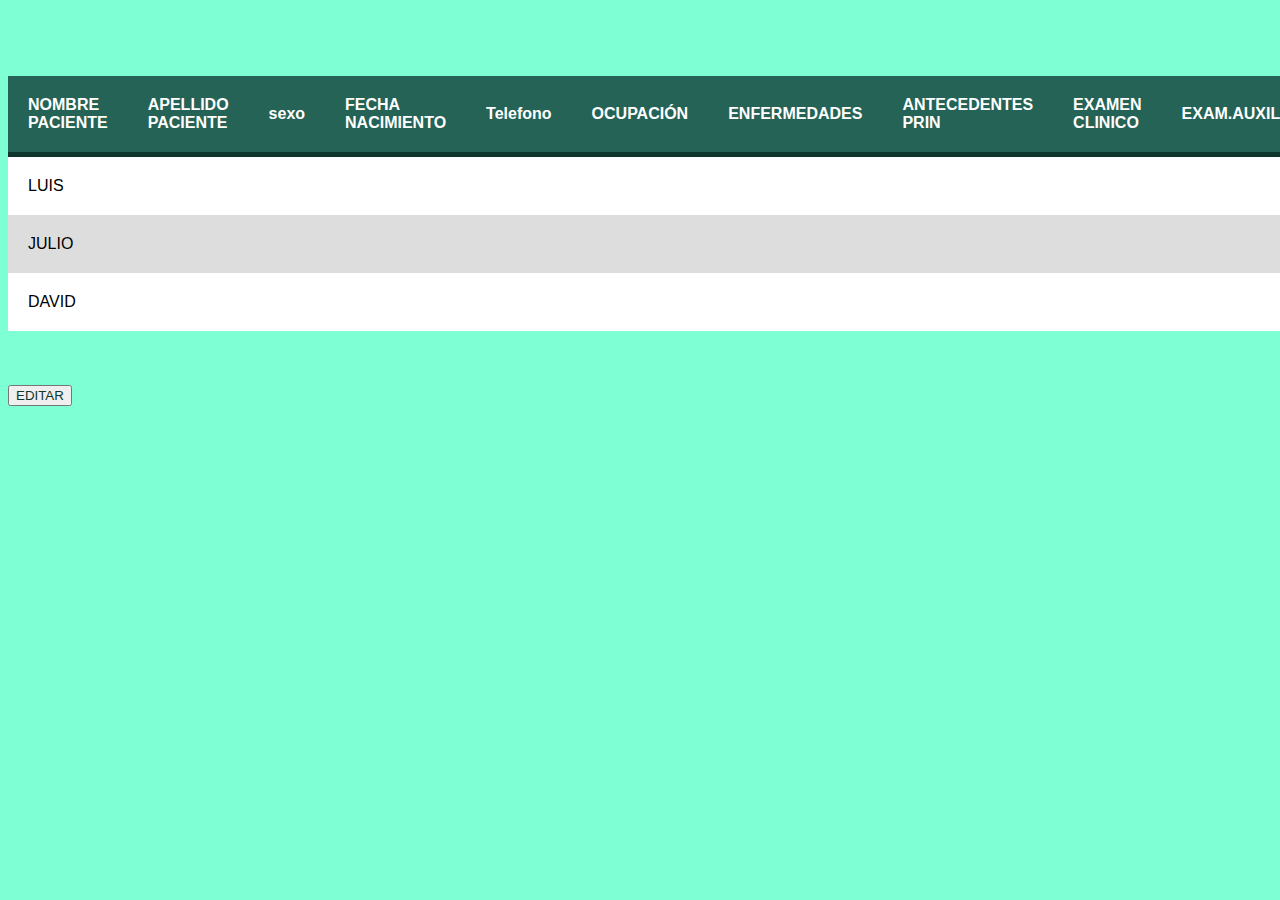
<file: historias clinicas.html>
<!DOCTYPE html>
<html lang="en">
<head>
	<meta charset="UTF-8">
	<title></title>

</head>
<style>
	/*
	Color fondo: #632432;
	Color header: 246355;
	Color borde: 0F362D;
	Color iluminado: 369681;
*/
body{
	background-color: aquamarine;
	font-family: Arial;
}

#main-container{
 margin-top: 2cm;
	width: 600px;
}

table{
	background-color: white;
	text-align: left;
	border-collapse: collapse;
	width: 100%;
}

th, td{
	padding: 20px;
}

thead{
	background-color: #246355;
	border-bottom: solid 5px #0F362D;
	color: white;
}

tr:nth-child(even){
	background-color: #ddd;
}

tr:hover td{
	background-color: #369681;
	color: white;
}
</style>
<body>
	<div id="main-container">

		<table>
			<thead>
				<tr>
			  <th>NOMBRE PACIENTE</th> <th>APELLIDO PACIENTE</th> <th>sexo</th> <th>FECHA NACIMIENTO</th>  <th>Telefono</th> <th>OCUPACIÓN</th> <th>ENFERMEDADES</th> <th>ANTECEDENTES PRIN</th> <th>EXAMEN CLINICO</th> <th>EXAM.AUXILIAR</th> <th>CONTROL Y EVOLUCION</th>	 <th>CIRUGUJANO DENTISTA</th>			
            </tr>
			</thead>

			<tr>
				<td>LUIS</td> <td></td> <td></td> <td></td> <td></td> <td></td> <td></td> <td></td> <td></td> <td></td> <td></td> <td></td>
			</tr>
			<tr>
				<td>JULIO</td> <td></td> <td></td> <td></td> <td></td> <td></td> <td></td> <td></td> <td></td> <td></td> <td></td> <td></td>
			</tr>
			<tr>
				<td>DAVID</td> <td></td> <td></td> <td></td> <td></td> <td></td> <td></td>  <td></td> <td></td> <td></td> <td></td> <td></td>
			</tr>
		</table>

        <br>
        <br>
        <br>

        <button style="color:#0F362D">EDITAR</button>

	</div>
</body>
</html>
</file>
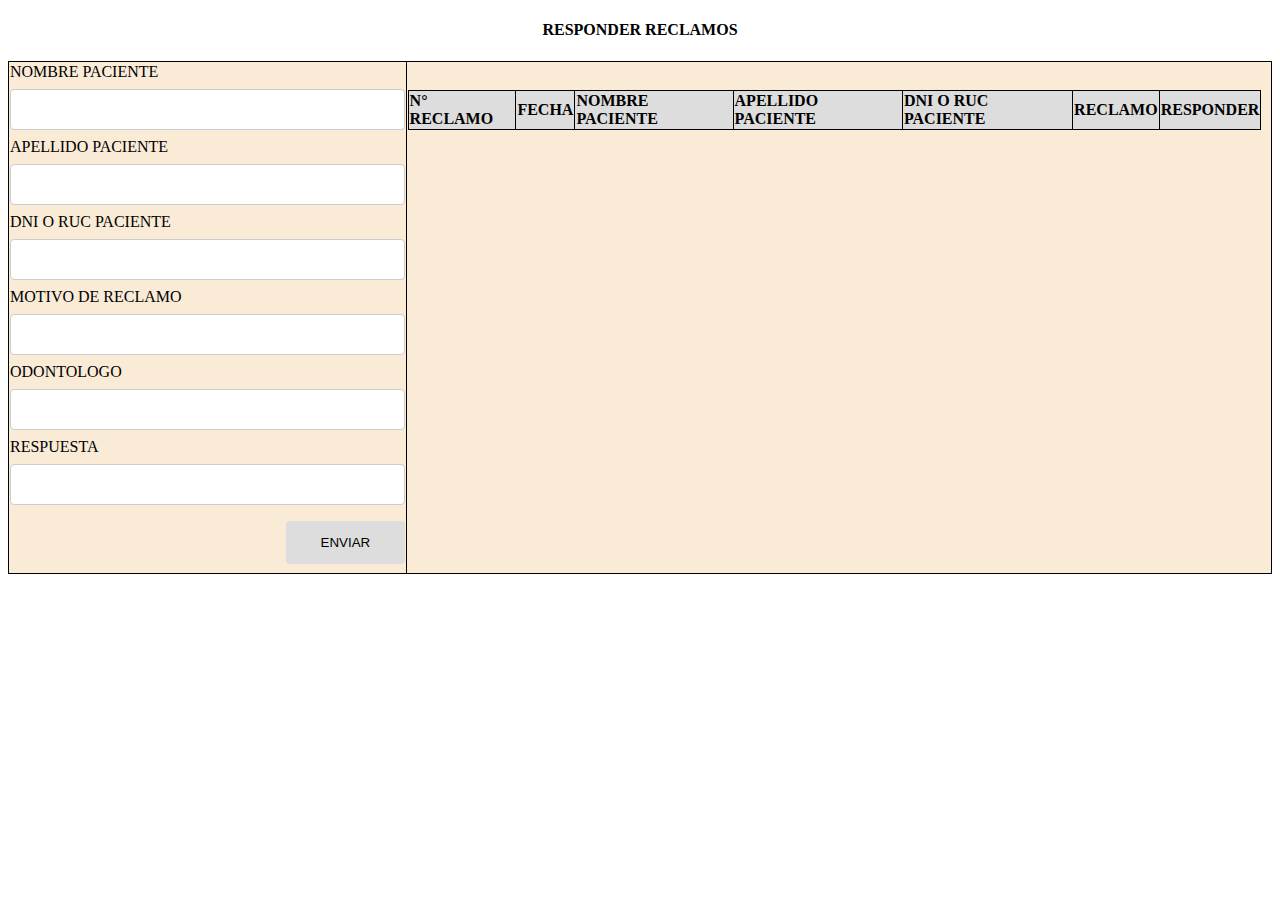
<file: odontologos.html>
<!DOCTYPE html>
<html>

<head>
    <title>
    
    </title>
    <link rel="stylesheet" href="styles.css">
</head>

<body>
    <center>
        <H4>RESPONDER RECLAMOS</H4>
       </center>
    
    <table>

        <tr>
            <td>
                <form onsubmit="event.preventDefault();onFormSubmit();" autocomplete="off">


                    <div>
                        <label>NOMBRE PACIENTE</label><label class="validation-error hide" id="fullNameValidationError">This field is required.</label>
                        <input type="text" name="fullName" id="fullName">
                    </div>

                    <div>
                        <label>APELLIDO PACIENTE</label>
                        <input type="text" name="empCode" id="empCode">
                    </div>

                    <div>
                        <label>DNI O RUC PACIENTE</label>
                        <input type="text" name="salary" id="salary">
                    </div>

                    <div>
                        <label>MOTIVO DE RECLAMO </label>
                        <input type="text" name="city" id="city">
                    </div>

                    <div>
                        <label>ODONTOLOGO </label>
                        <input type="text" name="MAA" id="city">
                    </div>
                
                    <div>
                        <label>RESPUESTA</label>
                        <input type="text" name="MEEE" id="city">
                    </div>
                   
                    <div  class="form-action-buttons">
                        <input type="submit" value="ENVIAR">
                    </div>
                </form>
            </td>
            <td>
                <table class="list" id="employeeList">
                    <thead>
                        <tr>
                            <th>N° RECLAMO</th>
                            <th>FECHA</th>
                            <th>NOMBRE PACIENTE</th>
                            <th>APELLIDO PACIENTE</th>
                            <th>DNI O RUC PACIENTE</th>
                            <th>RECLAMO</th>
                            <th>RESPONDER</th>
                        </tr>
                    </thead>
                    <tbody>

                    </tbody>
                </table>
            </td>
        </tr>
    </table>
    <script src="script1.js"></script>
</body>

</html>
</file>
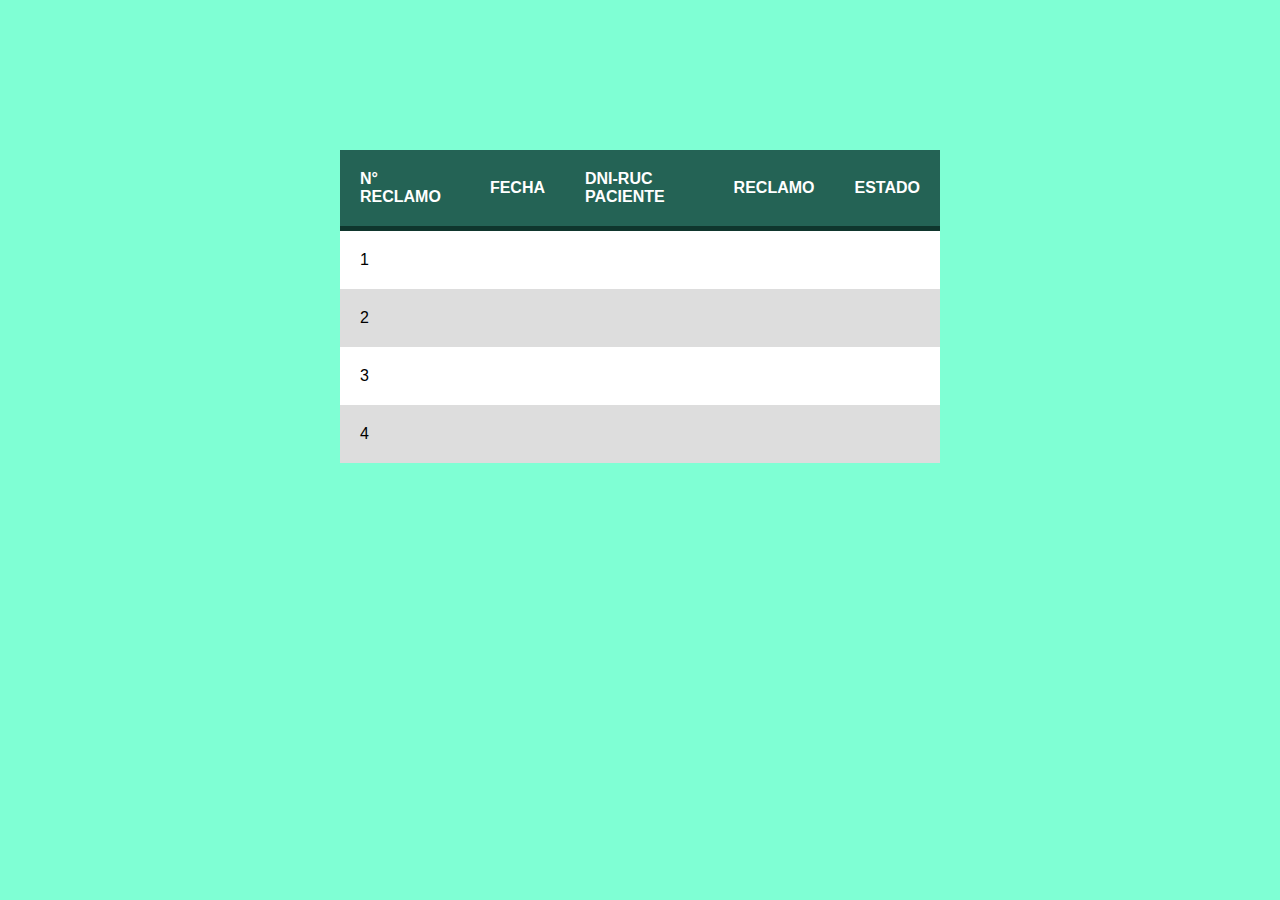
<file: reclamo.html>
<!DOCTYPE html>
<html lang="en">
<head>
	<meta charset="UTF-8">
	<title></title>

</head>
<style>
	/*
	Color fondo: #632432;
	Color header: 246355;
	Color borde: 0F362D;
	Color iluminado: 369681;
*/
body{
	background-color: aquamarine;
	font-family: Arial;
}

#main-container{
	margin: 150px auto;
	width: 600px;
}

table{
	background-color: white;
	text-align: left;
	border-collapse: collapse;
	width: 100%;
}

th, td{
	padding: 20px;
}

thead{
	background-color: #246355;
	border-bottom: solid 5px #0F362D;
	color: white;
}

tr:nth-child(even){
	background-color: #ddd;
}

tr:hover td{
	background-color: #369681;
	color: white;
}
</style>
<body>
	<div id="main-container">

		<table>
			<thead>
				<tr>
					<th>N° RECLAMO </th> <th>FECHA</th> <th>DNI-RUC PACIENTE</th> <th>RECLAMO</th> <th>ESTADO</th>
				</tr>
			</thead>

			<tr>
				<td>1</td> <td></td> <td></td> <td></td> <td></td>
			</tr>
			<tr>
				<td>2</td><td></td><td></td> <td></td> <td></td>
			</tr>
			<tr>
				<td>3</td><td></td><td></td> <td></td> <td></td>
			</tr>
			<tr>
				<td>4</td><td></td><td></td> <td></td> <td></td>
			</tr>
		</table>
	</div>
</body>
</html>
</file>
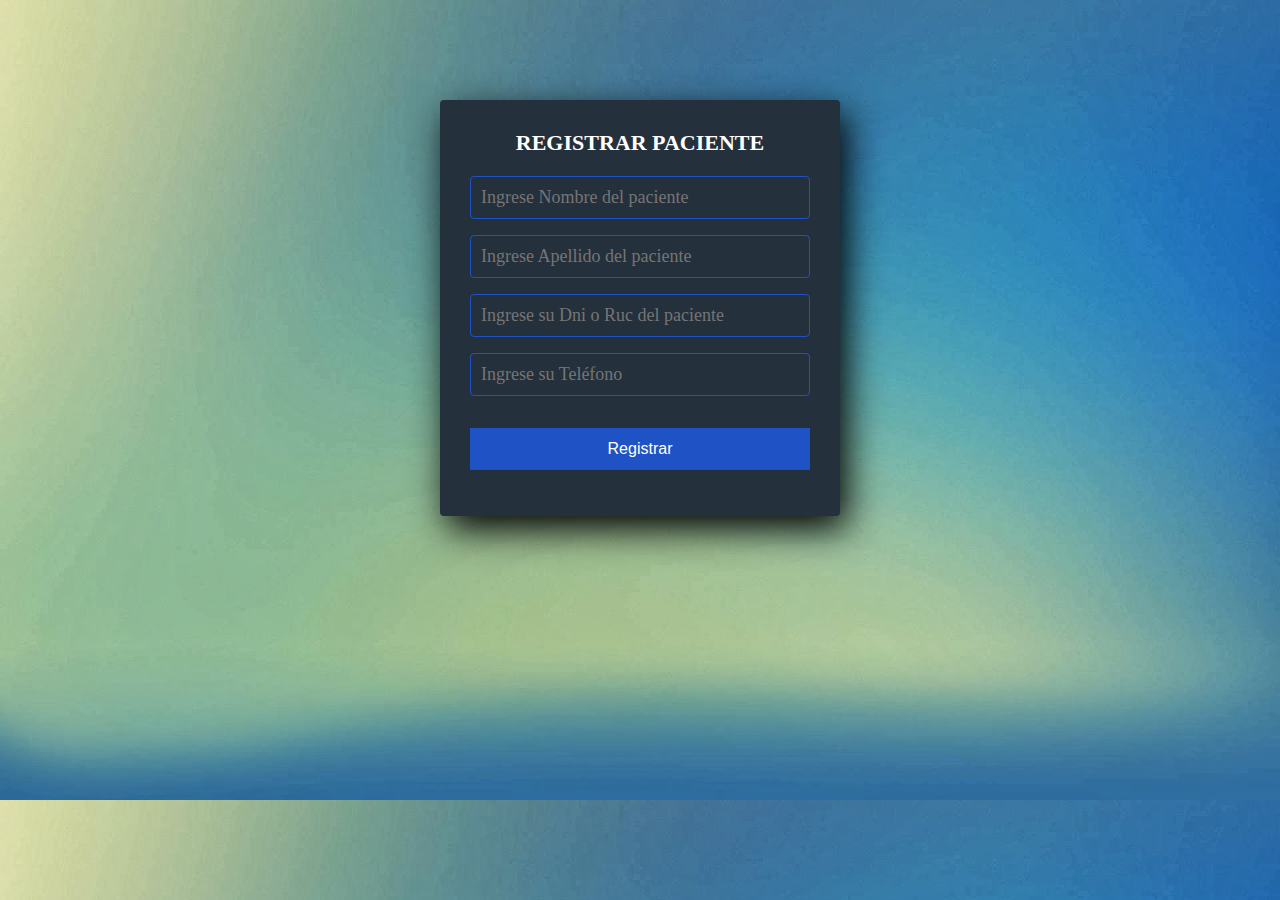
<file: regis-cliente.html>
<!DOCTYPE html>
<html lang="en">
<head>
  <meta charset="UTF-8">
  <meta name="viewport" content="width=device-width, initial-scale=1.0">
  <meta http-equiv="X-UA-Compatible" content="ie=edge">
 
  <title>Formulario Registro</title>
  <style>
      * {
  margin: 0;
  padding: 0;
  box-sizing: border-box;
}

body {
  background-image: url('fondo.jpg');
  background-size: 100%;
}

.form-register {
  width: 400px;
  background: #24303c;
  padding: 30px;
  margin: auto;
  margin-top: 100px;
  border-radius: 4px;
  font-family: 'calibri';
  color: white;
  box-shadow: 7px 13px 37px #000;
}

.form-register h4 {
  font-size: 22px;
  margin-bottom: 20px;
}

.controls {
  width: 100%;
  background: #24303c;
  padding: 10px;
  border-radius: 4px;
  margin-bottom: 16px;
  border: 1px solid #1f53c5;
  font-family: 'calibri';
  font-size: 18px;
  color: white;
}

.form-register p {
  height: 40px;
  text-align: center;
  font-size: 18px;
  line-height: 40px;
}

.form-register a {
  color: white;
  text-decoration: none;
}

.form-register a:hover {
  color: white;
  text-decoration: underline;
}

.form-register .botons {
  width: 100%;
  background: #1f53c5;
  border: none;
  padding: 12px;
  color: white;
  margin: 16px 0;
  font-size: 16px;
}
  </style>
</head>
<body>
  <section class="form-register">
    <center><h4> REGISTRAR PACIENTE </h4></center>
    <input class="controls" type="text" name="nombres" id="nombres" placeholder="Ingrese Nombre del paciente">
    <input class="controls" type="text" name="apellidos" id="apellidos" placeholder="Ingrese Apellido del paciente">
    <input class="controls" type="email" name="correo" id="correo" placeholder="Ingrese su Dni o Ruc del paciente">
    <input class="controls" type="password" name="correo" id="correo" placeholder="Ingrese su Teléfono ">
    <input class="botons" type="submit" value="Registrar">
  </section>
</body>
</html>
</file>
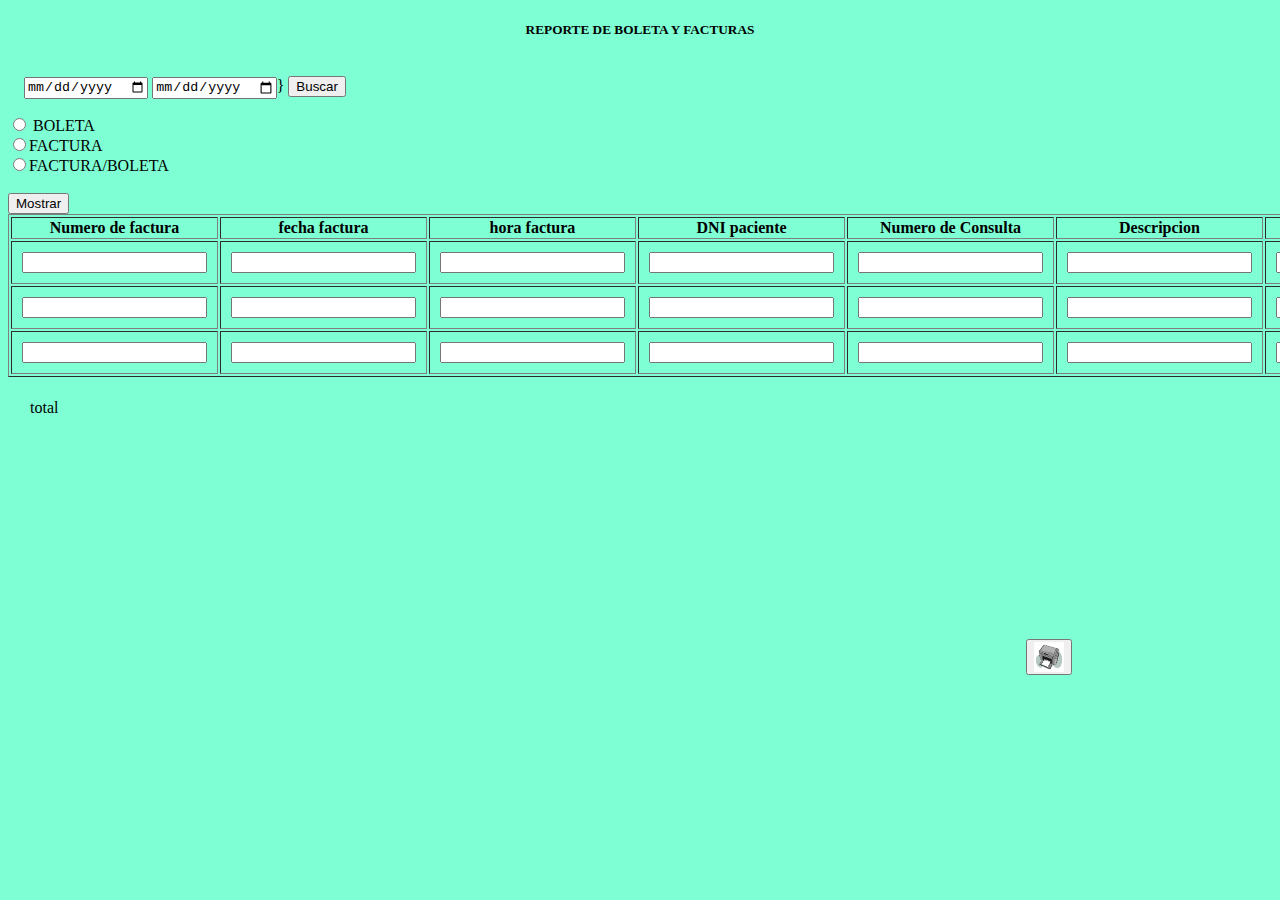
<file: reporte-factura.html>
<!DOCTYPE html>
<html lang="en">
<head>
    <meta charset="UTF-8">
    <meta http-equiv="X-UA-Compatible" content="IE=edge">
    <meta name="viewport" content="width=device-width, initial-scale=1.0">
    <title>Reporte de Boleta y Facturas</title>

    <style>
  .contedor{
    background-color: aqua;
    width: 80px;
    height: 30px;
    height: auto;
    display: flex;
}
.fecha{
font-size: medium;
padding: 16px;
}
#search {
    padding: 5px;
    font-size: 17px;
    border: 2px solid grey;
    border-radius: 9px;
}
.navnight{
    height: 400;
    border: aqua;

}
img{
    height: 30px;
    width: 30px;
    vertical-align: middle;
    align-content: right;
    
}
.navbar{
    letter-spacing: 20cm;
    padding: 200px;
    text-align: right;

}
td{
    padding: 10px;
}
body{
background-color: aquamarine;
}
.total{
text-align: right;
padding: 20px;
}
.one{
    text-align: right;
    text-decoration: blue;
    padding: 10px;
}

    </style>
    

</head>
<body>
    <div class="nav">
    <center><h5>REPORTE DE BOLETA Y FACTURAS</h5></center>
        <div class="contendor">
           <div class="fecha">
            <space-between>
            <input type="date" name=" fecha inical" id="fecha">
            <input type="date" name="Fecha final" id="fecha">}
            <button class="btn btn-sm">Buscar</button>
            </space-between>
            </div>
            <input type="radio" id="radio1" name="grupo" > BOLETA <a href="https://www.youtube.com/watch?v=eIsDihgjAi0"></a>
            <br>
            <input type="radio" id="radio2" name="grupo">FACTURA
            <br>
            <input type="radio" id="radio3" name="grupo">FACTURA/BOLETA
            <br><br>
            <input type="button" value="Mostrar" onclick="mostrarSeleccionado()">
            <table width="80%" border="1">
                <tr>
                    <th colspan="1"> Numero de factura </th>
                    <th colspan="1">fecha factura</th>
                    <th colspan="1">hora factura</th>
                    <th colspan="1">DNI paciente</th>
                    <th colspan="1">Numero de Consulta</th>
                    <th colspan="1">Descripcion</th>
                    <th colspan="1">Importe</th>

                </tr>
                <tr>
                    <td>
                        <input type="text">
                    </td> 
                    <td>
                        <input type="text">
                    </td>
                    <td>
                        <input type="text">
                    </td>
                    <td>
                        <input type="text">
                    </td>
                    <td>
                        <input type="text">
                    </td>
                    <td>
                        <input type="text">
                    </td><td>
                        <input type="text">
                    </td>
                </tr>
                <td>
                    <input type="text">
                </td> 
                <td>
                    <input type="text">
                </td>
                <td>
                    <input type="text">
                </td>
                <td>
                    <input type="text">
                </td>
                <td>
                    <input type="text">
                </td>
                <td>
                    <input type="text">
                </td><td>
                    <input type="text">
                </td>
            </tr>
            <td>
                <input type="text">
            </td> 
            <td>
                <input type="text">
            </td>
            <td>
                <input type="text">
            </td>
            <td>
                <input type="text">
            </td>
            <td>
                <input type="text">
            </td>
            <td>
                <input type="text">
            </td><td>
                <input type="text">
            </td>
        </tr>
  
            </table>
            <table class="one">
                <td>total</td>
            </table>

            <div class="navbar">
            <button type="button" > <img src="inpresora.png" alt="impresora" ></button>
            </div>
            
           
        </div>
        
       
        <script>
            function cambioFechaSalida(fecha) {
            var dtm = new Date($('#<%=tbSalida.ClientID %>').val());
            var dtm2 = new Date(fecha);
            var operacion = (dtm2 - dtm) / 86400000;
            $("#ddlNoches").val(operacion); 
           }

        function button(boleta){
            var boleta=new boleta(alert)
        } 
        </script>
</body>
</html>
</file>
<file: styles.css>
body > table{
    background-color: antiquewhite;
    width: 100%;

}

table{
  
    border-collapse: collapse;
}
table.list{
    margin-top: -6cm;
    width:99%;
}

td, th {
    border: 1px solid black;
    text-align: left;
    
}
tr:nth-child(even),table.list thead>tr {
    background-color: #dddddd;
}

input[type=text], input[type=number] {
    width: 100%;
    padding: 12px 20px;
    margin: 8px 0;
    display: inline-block;
    border: 1px solid #ccc;
    border-radius: 4px;
    box-sizing: border-box;
}

input[type=submit]{
    width: 30%;
    background-color: #ddd;
    color: #000;
    padding: 14px 20px;
    margin: 8px 0;
    border: none;
    border-radius: 4px;
    cursor: pointer;
}

form div.form-action-buttons{
    text-align: right;
}

a{
    cursor: pointer;
    text-decoration: underline;
    color: #0000ee;
    margin-right: 4px;
}

label.validation-error{
    color:   red;
    margin-left: 5px;
}

.hide{
    display:none;
}
</file>
